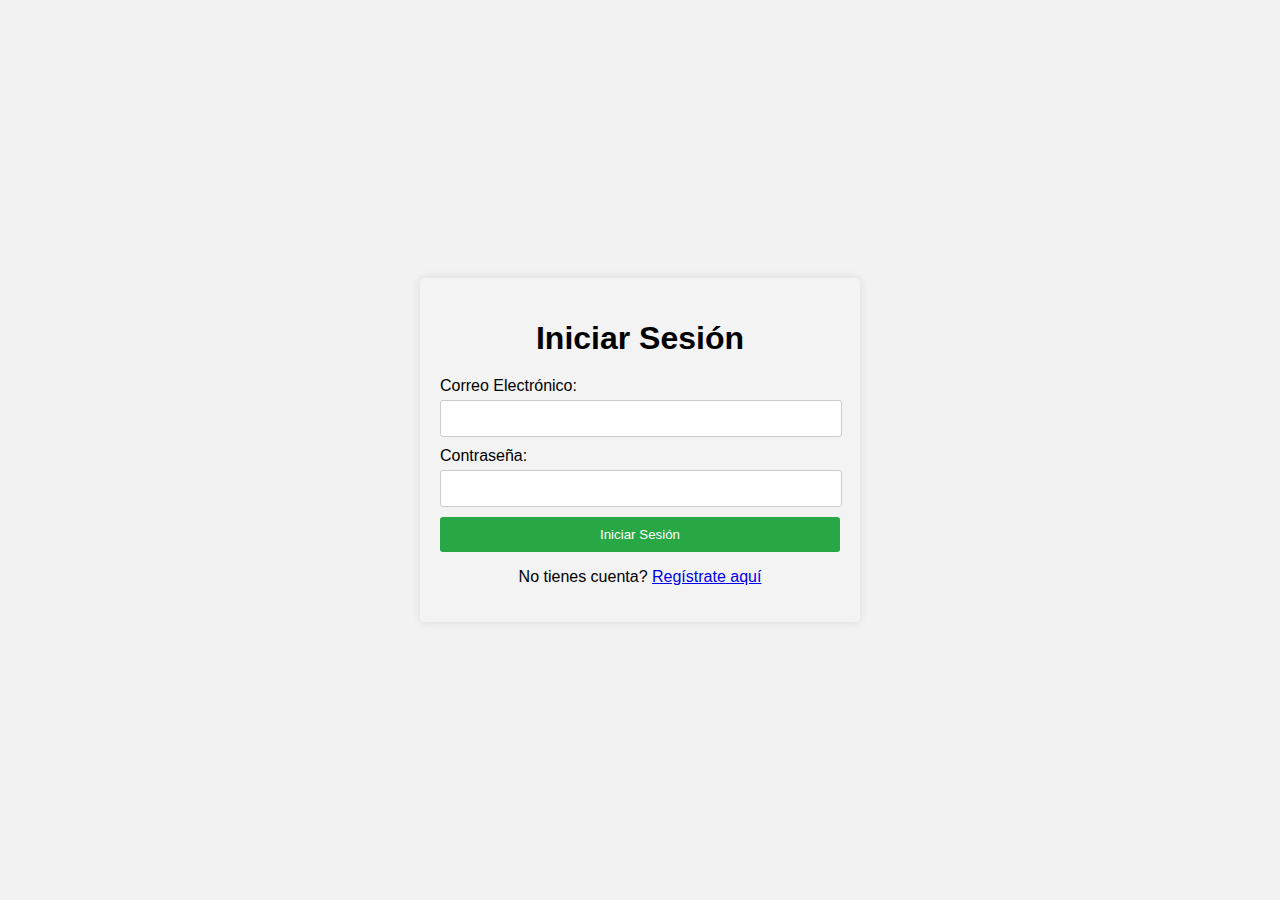
<file: index.html>
<!DOCTYPE html>
<html>
<head>
    <title>Iniciar Sesión</title>
    <link rel="stylesheet" href="styles.css">
</head>
<body class="body1">
    <div class="container1">
        <h1>Iniciar Sesión</h1>
        <form id="loginForm">
            <label for="email">Correo Electrónico:</label>
            <input type="email" id="email" required>
            <label for="password">Contraseña:</label>
            <input type="password" id="password" required>
            <button type="submit">Iniciar Sesión</button>
        </form>
        <p class="p1">No tienes cuenta? <a href="registro.html">Regístrate aquí</a></p>
        <div id="error" class="error"></div>
    </div>
    <script src="script.js"></script>
</body>
</html>
</file>
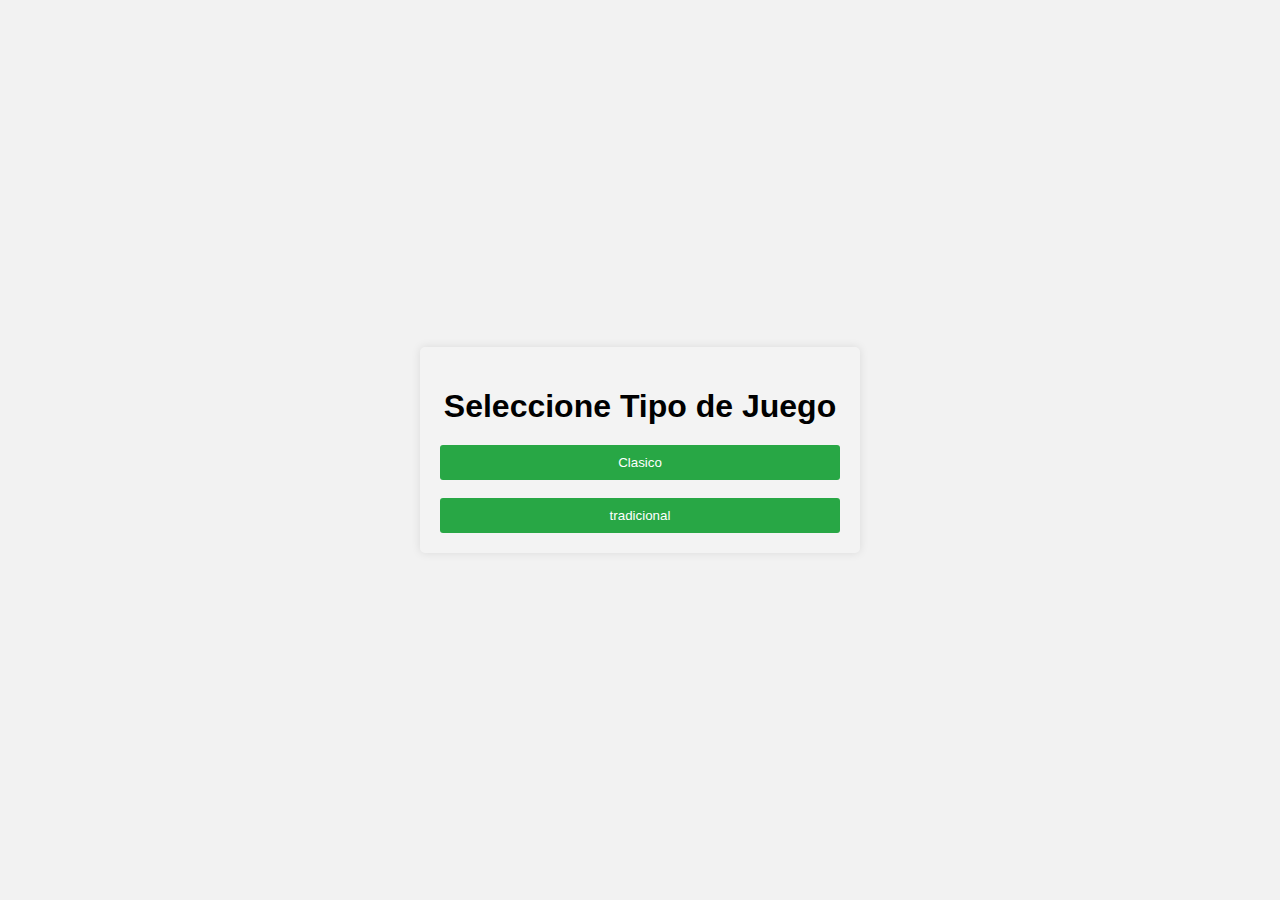
<file: eleccion.html>
<!DOCTYPE html>
<html>
<head>
    <title>Juego</title>
    <link rel="stylesheet" href="styles.css">
</head>
<body class="body3">
    <div class="container2">
        <h1>Seleccione Tipo de Juego</h1>
        <button onclick="location.href='clasico.html'">Clasico</button>
        <br>
        <br>
        <button id="tradicional.html">tradicional</button>
    </div>
    <script src="script.js"></script>
</body>
</html>
</file>
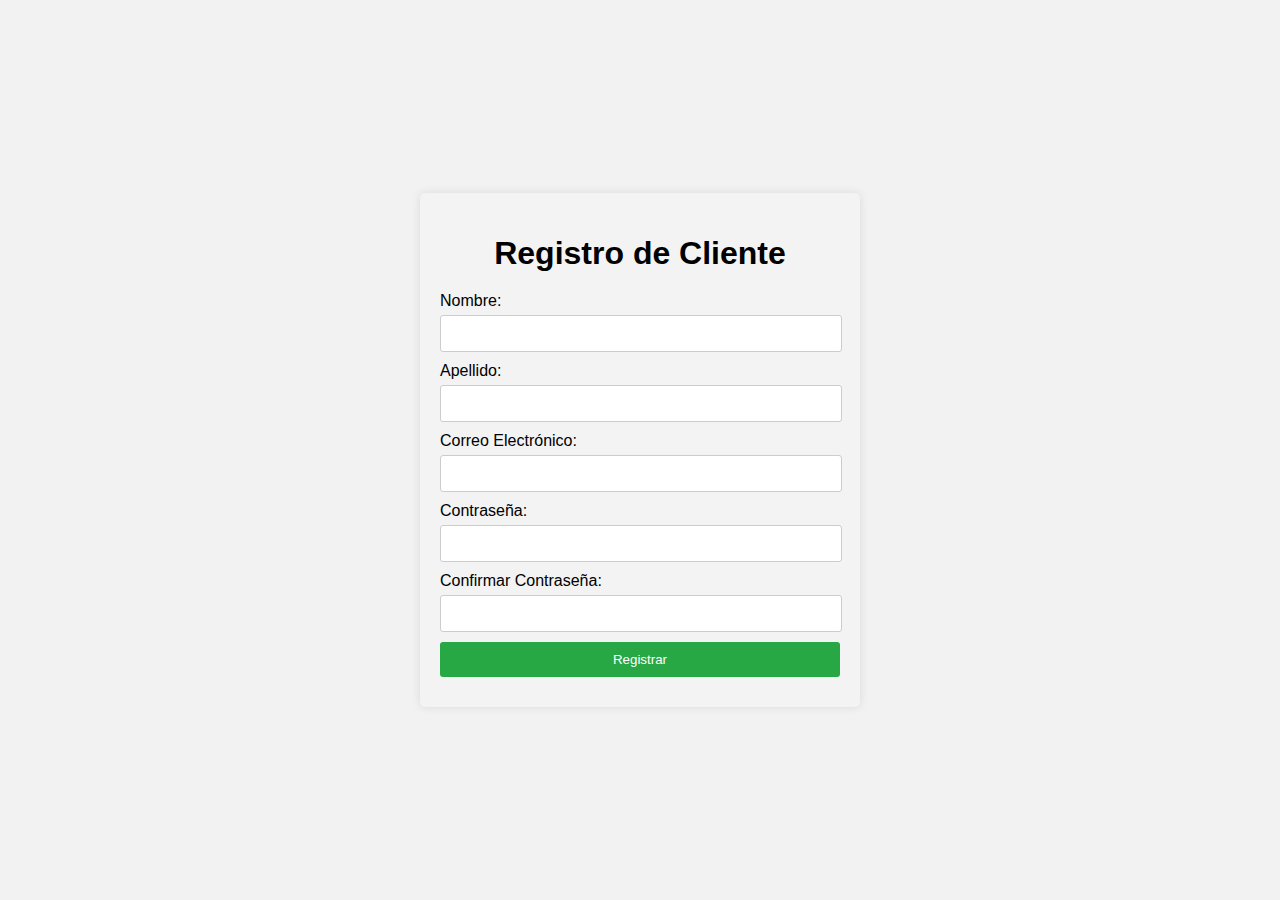
<file: registro.html>
<!DOCTYPE html>
<html>
<head>
    <title>Registro</title>
    <link rel="stylesheet" href="styles.css">
</head>
<body class="body2">
    <div class="container2">
        <h1>Registro de Cliente</h1>
        <form id="registerForm">
            <label for="firstName">Nombre:</label>
            <input type="text" id="firstName" required>
            <label for="lastName">Apellido:</label>
            <input type="text" id="lastName" required>
            <label for="email">Correo Electrónico:</label>
            <input type="email" id="email" required>
            <label for="password">Contraseña:</label>
            <input type="password"id="password" required>
            <label for="confirmPassword">Confirmar Contraseña:</label>
            <input type="password" id="confirmPassword" required>
            <button type="submit">Registrar</button>
        </form>
        <div id="registerError" class="error"></div>
    </div>
    <script src="script.js"></script>
</body>
</html>
</file>
<file: styles.css>
body {
    font-family: Arial, sans-serif;
    background-color: #f4f4f4;
    display: flex;
    justify-content: center;
    align-items: center;
    height: 100vh;
    margin: 0;
}

.body1 {
    background-image: url("https://i.gifer.com/MQG2.gif");
    background-size: cover;
    background-position: center;
    background-repeat: no-repeat;
    display: flex;
    justify-content: center;
    align-items: center;
    min-height: 100vh;
    margin: 0;
    background-color: #f2f2f2;
}

.body2 {
    background-image: url("https://cdn.dribbble.com/users/1747298/screenshots/13977115/media/9d1020ebdf4314ba62613e12187561cd.gif");
    background-size: cover;
    background-position: center;
    background-repeat: no-repeat;
    display: flex;
    justify-content: center;
    align-items: center;
    min-height: 100vh;
    margin: 0;
    background-color: #f2f2f2;
}

.body3 {
    background-image: url("https://media4.giphy.com/media/l0O9yfMgf4MpEjct2/200w.gif?cid=82a1493brf2zjd2jqb7o376u90ly8nx7kq28qhdnk34f0fx4&ep=v1_gifs_related&rid=200w.gif&ct=g");
    background-size: cover;
    background-position: center;
    background-repeat: no-repeat;
    display: flex;
    justify-content: center;
    align-items: center;
    min-height: 100vh;
    margin: 0;
    background-color: #f2f2f2;
}

.container1 {
    background: white;
    padding: 20px;
    border-radius: 5px;
    box-shadow: 0 0 10px rgba(0, 0, 0, 0.1);
    width: 400px;
    background-color: rgba(255, 255, 255, 0.1);
}

.container2 {
    background: white;
    padding: 20px;
    border-radius: 5px;
    box-shadow: 0 0 10px rgba(0, 0, 0, 0.1);
    width: 400px;
    background-color: rgba(255, 255, 255, 0.1);
}

.p1 {
    text-align: center;
}

h1 {
    margin-bottom: 20px;
    text-align: center;
}

label {
    display: block;
    margin-bottom: 5px;
}

input {
    width: 95%;
    padding: 10px;
    margin-bottom: 10px;
    border: 1px solid #ccc;
    border-radius: 3px;
}

button {
    width: 100%;
    padding: 10px;
    background-color: #28a745;
    color: white;
    border: none;
    border-radius: 3px;
    cursor: pointer;
}

button:hover {
    background-color: #218838;
}

.error {
    color: red;
    margin-top: 10px;
    text-align: center;
}
</file>
